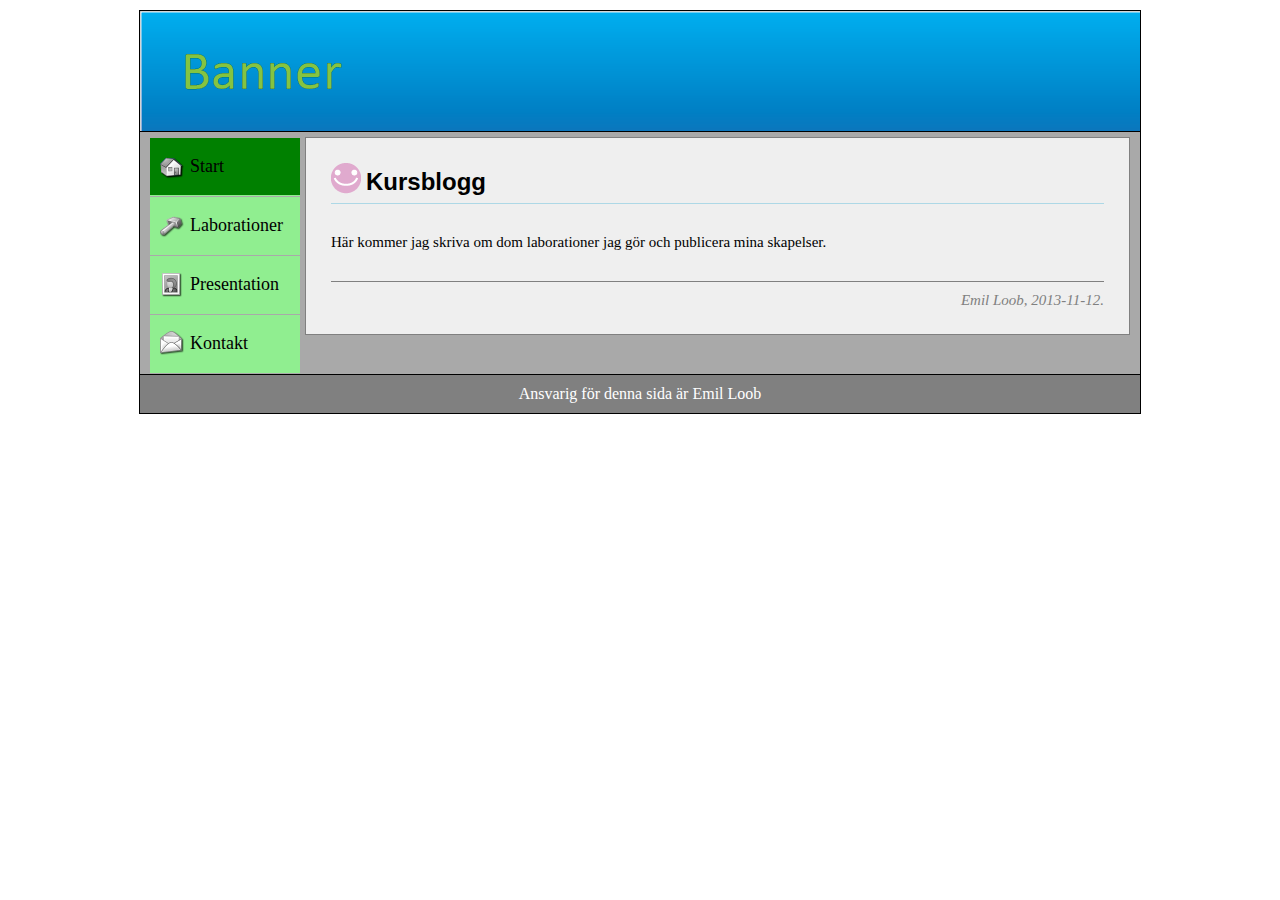
<file: index.html>
<!doctype html>
<html lang="sv">
	<head>
		<meta charset="utf-8" />
		<link rel="stylesheet" href="css/style.css" />
		<link href="css/print.css" type="text/css" rel="stylesheet" media="print">
		<title>Emil Loob</title>
	</head>
	
	<body>
		<div id="divbody">
			<header id="topheader">
				<h1 class="printonly">Emils Hemsida</h1>
			</header>
			
			<nav id="sidemenu">
				<ul>
					<li>
						<a href="index.html" id="activebutton" class="start">Start</a>
					</li>
					<li>
						<a href="pages/laborationer.html" class="laborationer">Laborationer</a>
					</li>
					<li>
						<a href="pages/presentation.html" class="presentation">Presentation</a>
					</li>
					<li>
						<a href="pages/kontakt.html" class="kontakt">Kontakt</a>
					</li>
				</ul>
			</nav>
			
			<section id="thecontent">
				<article>
					<header>
						<h1>Kursblogg</h1>
					</header>
					<section>
						<p>Här kommer jag skriva om dom laborationer jag gör och publicera mina skapelser.</p>
					</section>
					<footer>
						<p><em>Emil Loob, 2013-11-12.</em></p>
					</footer>
				</article>
			</section>
			
			<aside>
			</aside>
			
			<footer id="thefooter">
				Ansvarig för denna sida är Emil Loob
			</footer>
		</div>
	</body>
</html>
</file>
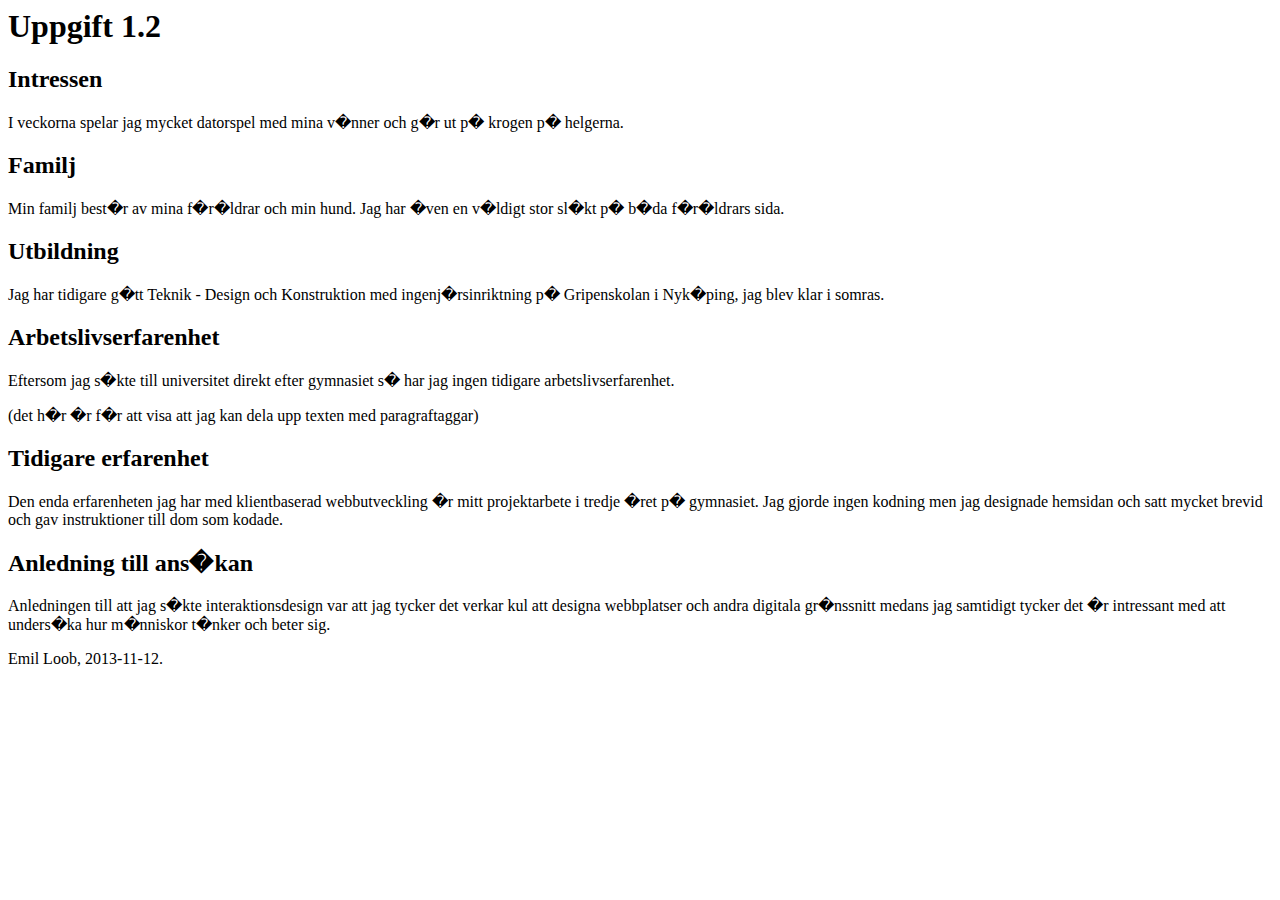
<file: presentation.html>
<html>
<head>
<title>Emil Loob - Presentation</title>
</head>
<body>
<h1>Uppgift 1.2</h1>
<h2>Intressen</h2>
<p>I veckorna spelar jag mycket datorspel med mina v�nner och g�r ut p� krogen p� helgerna.</p>
<h2>Familj</h2>
<p>Min familj best�r av mina f�r�ldrar och min hund. Jag har �ven en v�ldigt stor sl�kt p� b�da f�r�ldrars sida.</p>
<h2>Utbildning</h2>
<p>Jag har tidigare g�tt Teknik - Design och Konstruktion med ingenj�rsinriktning p� Gripenskolan i Nyk�ping, jag blev klar i somras.</p>
<h2>Arbetslivserfarenhet</h2>
<p>Eftersom jag s�kte till universitet direkt efter gymnasiet s� har jag ingen tidigare arbetslivserfarenhet.</p>
<p>(det h�r �r f�r att visa att jag kan dela upp texten med paragraftaggar)</p>
<!-- Det h�r �r f�r att visa att jag kan skriva kommentarer -->
<h2>Tidigare erfarenhet</h2>
<p>Den enda erfarenheten jag har med klientbaserad webbutveckling �r mitt projektarbete i tredje �ret p� gymnasiet. Jag gjorde ingen kodning men jag designade hemsidan och satt mycket brevid och gav instruktioner till dom som kodade.</p>
<h2>Anledning till ans�kan</h2>
<p>Anledningen till att jag s�kte interaktionsdesign var att jag tycker det verkar kul att designa webbplatser och andra digitala gr�nssnitt medans jag samtidigt tycker det �r intressant med att unders�ka hur m�nniskor t�nker och beter sig.</p>
<p>Emil Loob, 2013-11-12.</p>
</body>
</html>
</file>
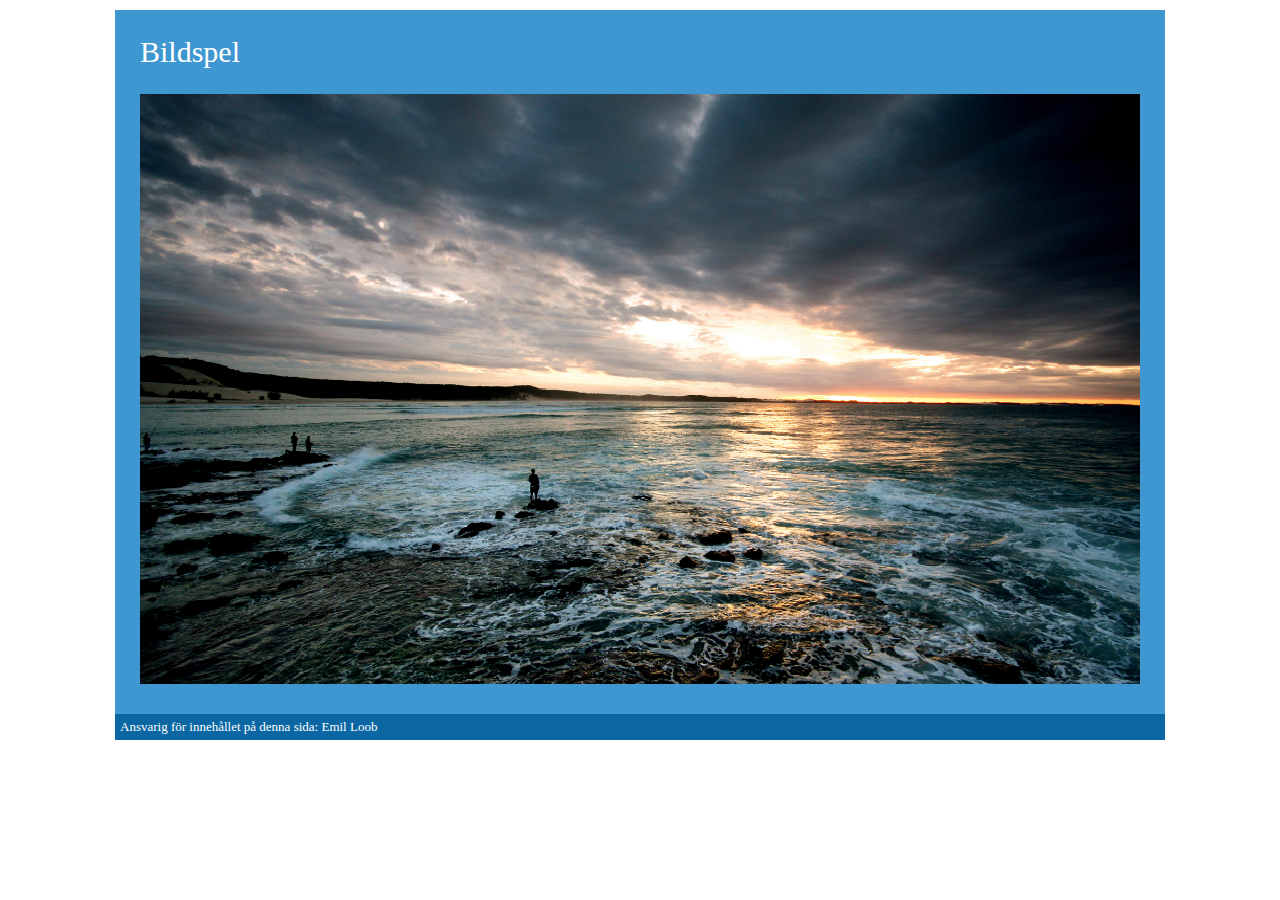
<file: bildspel/bildspel.html>
<!doctype html>
<html lang="sv">
	<head>
	   <meta charset="utf-8" />
	   <link rel="stylesheet" href="bildspel.css" />
	   <title>Bildspel</title>
	</head>
 
	<body>
		<div id="divbody">
		
			<p class="rubrik">
				Bildspel
			<p>
		
			<p>
				<img alt="bildspel" id="bildspel" src="" />
			</p>
			
			<footer id="thefooter">
				Ansvarig för innehållet på denna sida: Emil Loob
			</footer>
			
			<script type="text/javascript" src="bildspel.js"></script>
			
		</div>
	</body>
</html>
</file>
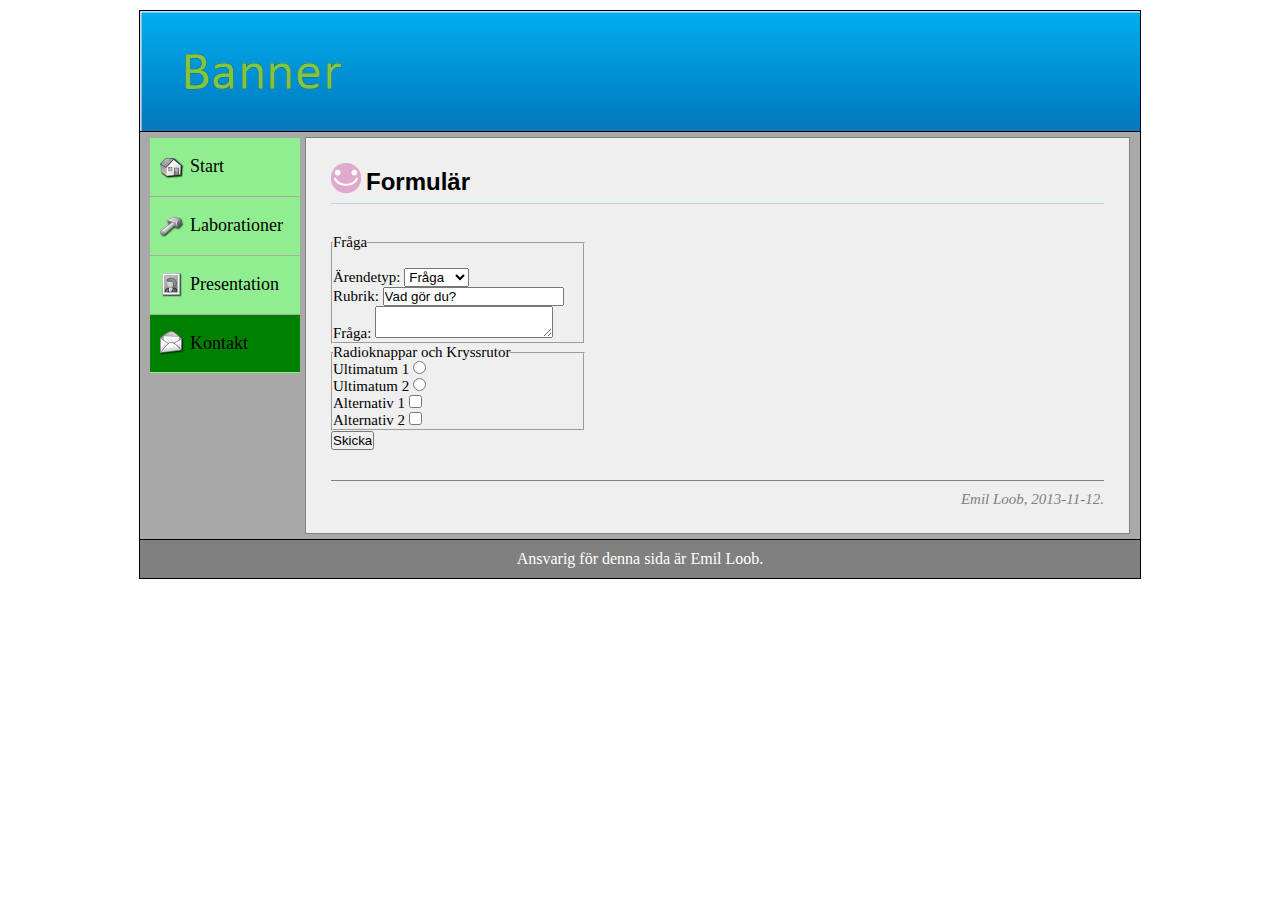
<file: pages/kontakt.html>
<!doctype html>
<html lang="sv">
	<head>
		<meta charset="utf-8" />
		<link rel="stylesheet" href="../css/style.css" />
		<link href="../css/print.css" type="text/css" rel="stylesheet" media="print">
		<title>Kontakt</title>
	</head>
	
	<body>
		<div id="divbody">
			<header id="topheader">
				<h1 class="printonly">Emils Hemsida</h1>
			</header>
			
			<nav id="sidemenu">
				<ul>
					<li>
						<a href="../index.html" class="start">Start</a>
					</li>
					<li>
						<a href="laborationer.html" class="laborationer">Laborationer</a>
					</li>
					<li>
						<a href="presentation.html" class="presentation">Presentation</a>
					</li>
					<li>
					<a href="kontakt.html" id="activebutton" class="kontakt">Kontakt</a>
					</li>
				</ul>
			</nav>
			<section id="thecontent">
				<article>
					<header>
						<h1>Formulär</h1>
					</header>
					<section>
						<form id="form" name="form" method="post" action="http://voyager.lnu.se/tekinet/kurser/dtt/wp_webbintro/form.php">
							<fieldset style="width: 250px;">
								<legend>Fråga</legend>
								<label for="arendetyp"><br />
									Ärendetyp:
								</label>
								<select name="arendetyp" id="arendetyp">
									<option> Fråga </option>
									<option value="fraga1"> Fråga1 </option>
									<option value="fraga2"> Fråga2 </option>
								</select> <br>
								<label for="rubrik">Rubrik:</label>
								<input type="text" name="rubrik" id="rubrik" value="Vad gör du?"/> <br>
								<label for="fraga">Fråga:</label>
								<textarea name="fraga" id="fraga" rows="2"></textarea>
							</fieldset>
							<fieldset style="width: 250px;" >
								<legend>Radioknappar och Kryssrutor</legend>
								<label for="ult1">Ultimatum 1</label> 
								<input type="radio" name="ult" id="ult1" value="ult1" /><br />
								<label for="ult2">Ultimatum 2</label>
								<input type="radio" name="ult" id="ult2" value="ult2" /><br />
								<label for="alt1">Alternativ 1</label> 
								<input type="checkbox" name="alt1" id="alt1" value="alt1" /><br />
								<label for="alt2">Alternativ 2</label>
								<input type="checkbox" name="alt2" id="alt2" value="alt2" /><br />
							</fieldset>
								<input type="submit" name="skicka" id="skicka" value="Skicka" />
						</form>
					</section>
					<footer>
						<p><em>Emil Loob, 2013-11-12.</em></p>
					</footer>
				</article>
			</section>
			<footer id="thefooter">
				Ansvarig för denna sida är Emil Loob.
			</footer>
		</div>
	</body>
</html>
</file>
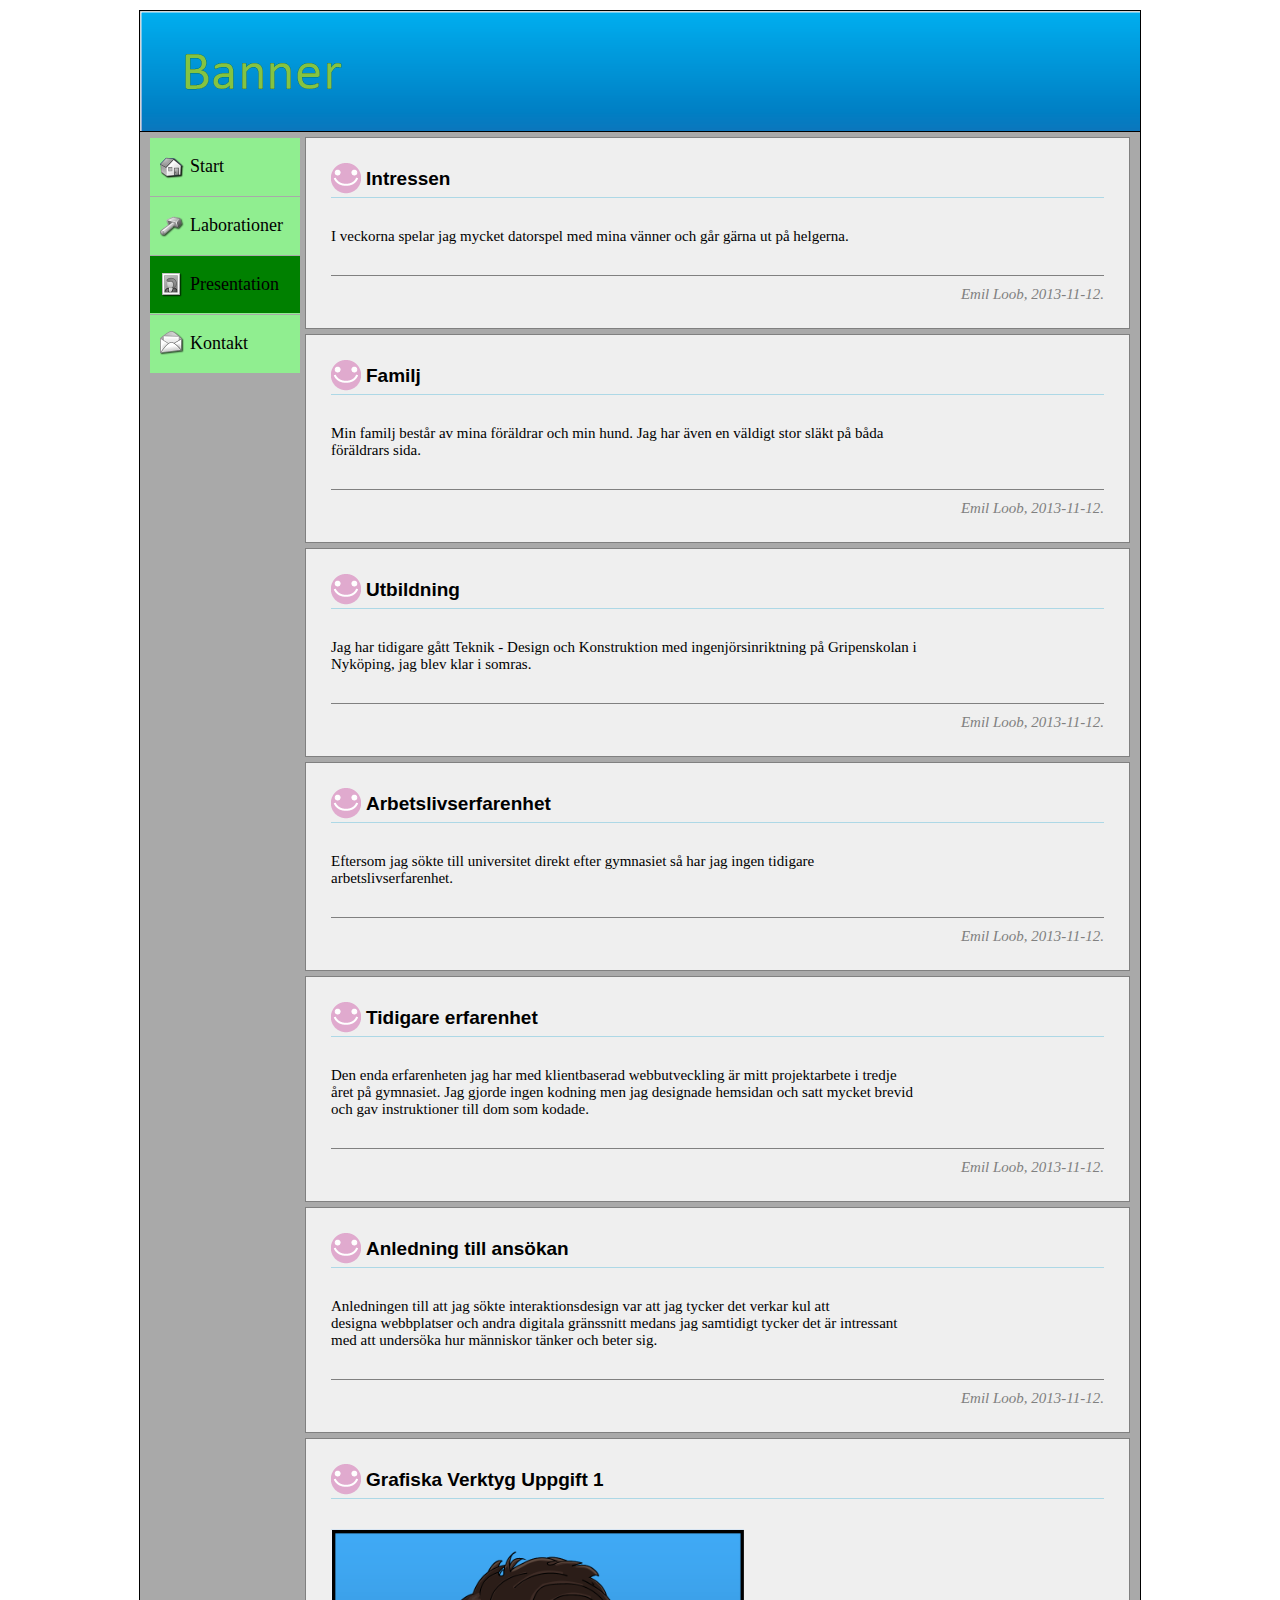
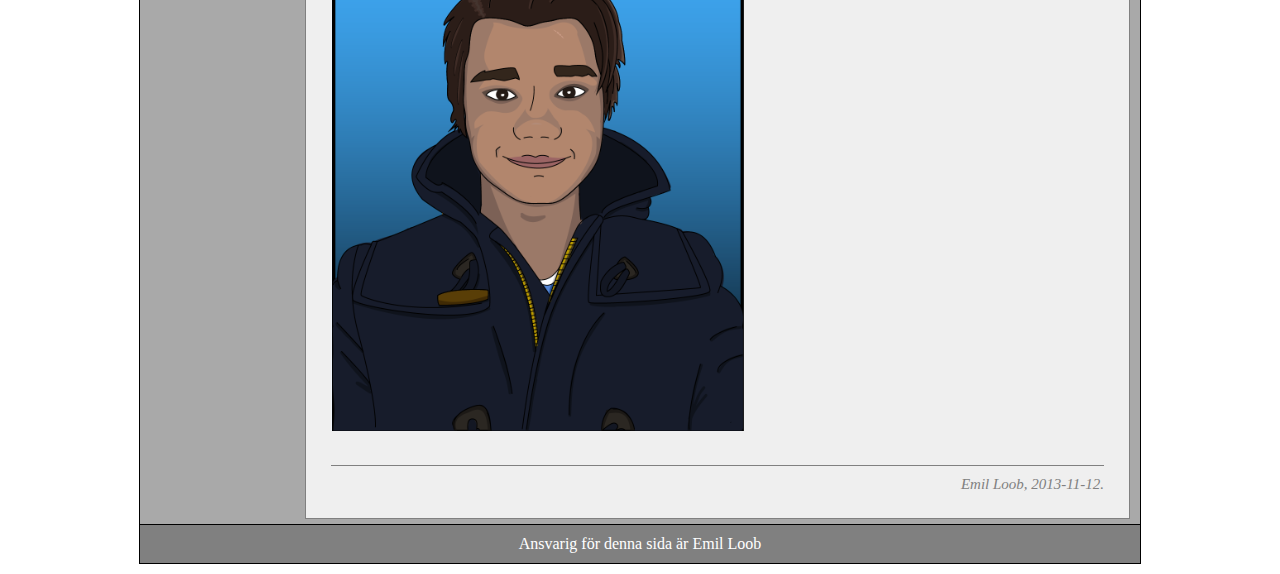
<file: pages/presentation.html>
<!doctype html>
<html lang="sv">
	<head>
		<meta charset="utf-8" />
		<link rel="stylesheet" href="../css/style.css" />
		<link href="../css/print.css" type="text/css" rel="stylesheet" media="print">
		<title>Presentation</title>
	</head>
	
	<body>
		<div id="divbody">
			<header id="topheader">
				<h1 class="printonly">Emils Hemsida</h1>
			</header>
			
			<nav id="sidemenu">
				<ul>
					<li>
						<a href="../index.html" class="start">Start</a>
					</li>
					<li>
						<a href="laborationer.html" class="laborationer">Laborationer</a>
					</li>
					<li>
						<a href="presentation.html" id="activebutton" class="presentation">Presentation</a>
					</li>
					<li>
					<a href="kontakt.html" class="kontakt">Kontakt</a>
					</li>
				</ul>
			</nav>
			
			<section id="thecontent">
				<article>
					<header>
						<h2>Intressen</h2>
					</header>
					<section>
						<p>I veckorna spelar jag mycket datorspel med mina vänner och går gärna ut på helgerna.</p>
					</section>
					<footer>
					<p><em>Emil Loob, 2013-11-12.</em></p>
					</footer>
				</article>
				<article>
					<header>
						<h2>Familj</h2>
					</header>
					<section>
						<p>Min familj består av mina föräldrar och min hund. Jag har även en väldigt stor släkt på båda<br>
						föräldrars sida.</p>
					</section>
					<footer>
					<p><em>Emil Loob, 2013-11-12.</em></p>
					</footer>
				</article>
				<article>
					<header>
						<h2>Utbildning</h2>
					</header>
					<section>
						<p>Jag har tidigare gått Teknik - Design och Konstruktion med ingenjörsinriktning på Gripenskolan i<br>
						Nyköping, jag blev klar i somras.</p>
					</section>
					<footer>
					<p><em>Emil Loob, 2013-11-12.</em></p>
					</footer>
				</article>
				<article>
					<header>
						<h2>Arbetslivserfarenhet</h2>
					</header>
					<section>
						<p>Eftersom jag sökte till universitet direkt efter gymnasiet så har jag ingen tidigare<br>
						arbetslivserfarenhet.</p>
					</section>
					<footer>
					<p><em>Emil Loob, 2013-11-12.</em></p>
					</footer>
				</article>
				<article>
					<header>
						<h2>Tidigare erfarenhet</h2>
					</header>
					<section>
						<p>Den enda erfarenheten jag har med klientbaserad webbutveckling är mitt projektarbete i tredje<br>
						året på gymnasiet. Jag gjorde ingen kodning men jag designade hemsidan och satt mycket brevid<br>
						och gav instruktioner till dom som kodade.</p>
					</section>
					<footer>
					<p><em>Emil Loob, 2013-11-12.</em></p>
					</footer>
				</article>
				<article>
					<header>
						<h2>Anledning till ansökan</h2>
					</header>	
					<section>
						<p>Anledningen till att jag sökte interaktionsdesign var att jag tycker det verkar kul att<br>
						designa webbplatser och andra digitala gränssnitt medans jag samtidigt tycker det är intressant<br>
						med att undersöka hur människor tänker och beter sig.</p>
					</section>
					<footer>
						<p><em>Emil Loob, 2013-11-12.</em></p>
					</footer>
				</article>
				<article>
					<header>
					<h2>Grafiska Verktyg Uppgift 1</h2>
					</header>
					<section>
						<a id="bild1"><img src="../pics/mam.jpg" alt="Bild1" width="413" height="502"></a>
					</section>
					<footer>
						<p><em>Emil Loob, 2013-11-12.</em></p>
					</footer>
				</article>
			</section>
			
			<footer id="thefooter">
				Ansvarig för denna sida är Emil Loob
			</footer>
		</div>
	</body>
</html>
</file>
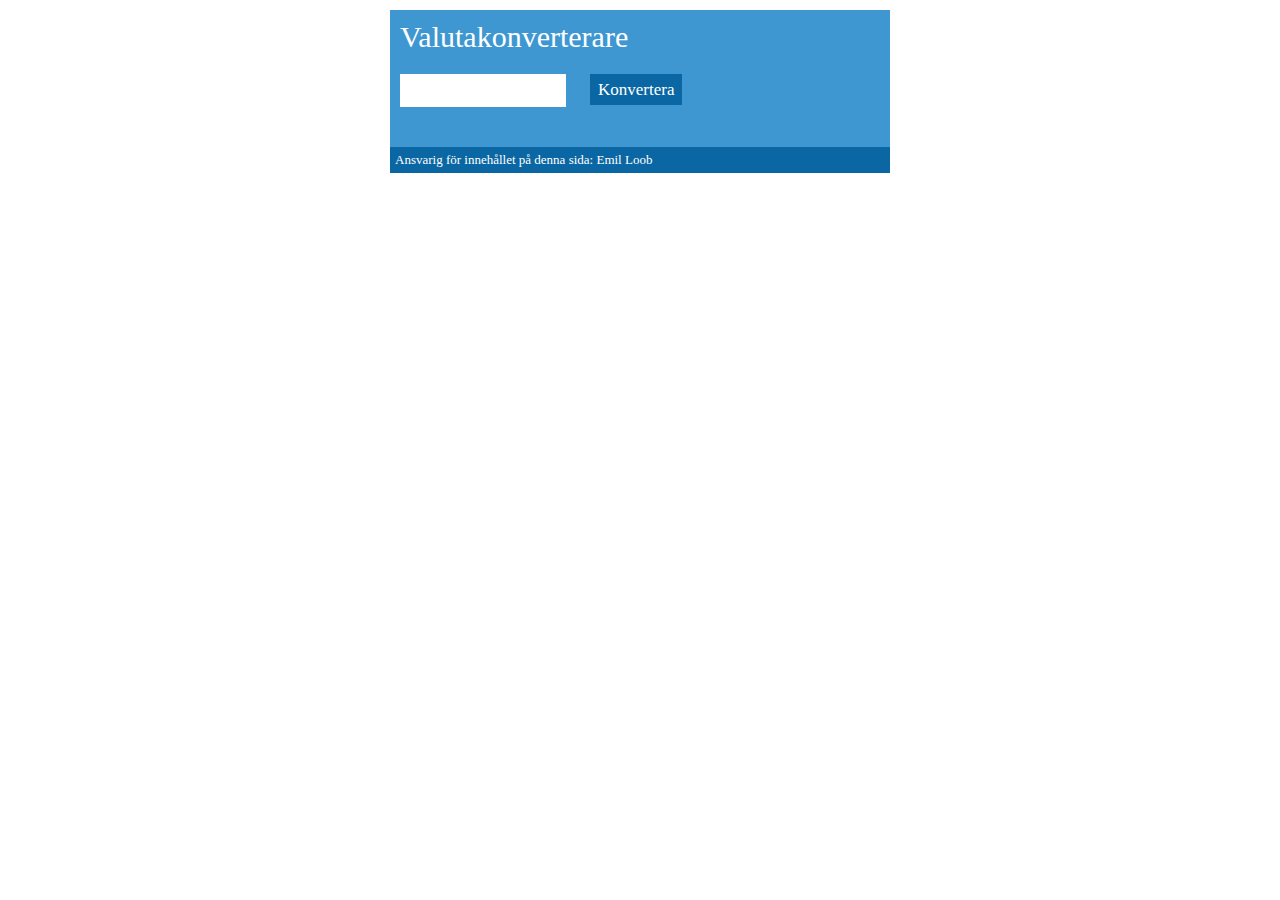
<file: valuta/valuta.html>
<!doctype html>
<html lang="sv">
	<head>
	   <meta charset="utf-8" />
	   <link rel="stylesheet" href="style.css" />
	   <title>Valutakonverteraren</title>
	</head>
	
	<body>
		<div id="divbody">
			
			<h1 class="valuta">Valutakonverterare</h1>
			<input type="text" id="amount"/>	
			<a href="#" class="button">Konvertera</a>
			
			<table>
				<tbody id="tbody">
				</tbody>
			</table>
			
			
			<footer id="thefooter">
				Ansvarig för innehållet på denna sida: Emil Loob
			</footer>

		</div>
		<script type="text/javascript" src="javascript.js"></script>
	</body>
</html>
</file>
<file: css/print.css>
#sidemenu{
	display: none
}
#topheader {
	width:auto;
	height:auto;
	background-repeat: no-repeat;
	border-bottom: none;
	margin-top:20px;
}
#thecontent{
	float: left;
	width: auto;
	margin: 15px none;
	border:none;
}
article {
	background-color: white;
	border: none;
	margin: 0px;
	padding: 0px;
}
article header {
	width:1000px;
	background-image:none;
	background-repeat: no-repeat;
	border-bottom: none;
	padding: 20px 0px 0px 0px;
	margin-bottom: 0px;
}
article section {
	
}
article footer {
	margin-top: 15px;
	border-top: 1px solid black;
	padding-top: 10px;
	text-align: right;
	color:black;
}
article header h1{
	font: bold 24px Arial;
	padding-left:0px;
}
article header h2{
	font: bold 19px Arial;
	padding-left:0px;
}
article header h3{
	font: bold 17px Arial;
	padding-left:0px;
}
#divbody{
	background-color: white;
	border: none;
	padding: 0px;
	width: 1000px;
	margin: 10px auto;
	text-align:left;
}
#thefooter{
	float:;
	clear:both;
	text-align:center;
	padding:10px;
	border-top: none;
	background: white;
	color: black;
}

.linkbutton {
	display: none;
}
a:link, a:visited, a:hover  {
	color:black;
	font-style:none;
	text-decoration:none;
}


thead tr td{
	background-color:white;
}
tfoot tr td {
	background-color:white;
}
tbody tr td {
	padding:5px;
	text-align:left;
	height:20px;
	vertical-align:top;
	color:black;
	background-color:white;
}
div.hidejump{
	display: none;
}
.printonly{
	display:block;
	background:white;
	font-size: 35px;
}
</file>
<file: css/style.css>
/* Reset */
*{
	margin: 0px;
	padding: 0px;
}
/* Texter */
h1{
	font: bold 24px Arial;
}
h2{
	font: bold 19px Arial;
}
h3{
	font: bold 17px Arial;
}
section{
	font: 15px Calibri;
}

header, section, footer, nav, aside, article, hgroup{
	display:block;
}
body{
	text-align:center; /* behövs för äldre browsers för att få allt centrerat */
	background-color: white;
}

/* Sidans huvuddel, alltså allt utom body bakgrunden */
#divbody{
	background-color: darkgrey;
	border: 1px solid black;
	width: 1000px;
	margin: 10px auto;
	text-align:left;
}

/* Top ruta - banner */
#topheader {
	background-image:url('pics/banner.png');
	width:1000px;
	height:120px;
	background-repeat: no-repeat;
	border-bottom: 1px solid black;
}
.printonly{
	display: none;
}

/* Sidomeny */
#sidemenu{
	background: lightgreen;
	float:left;
	width: auto;
	margin: 6px 0px 0px 10px;
	padding:0px;
}
#sidemenu ul li{
	display: block;
	list-style:none;
	padding: 0px;
	height: 58px;
	width: 150px;
	text-align: left;
	font: 18px calibri;
	background: lightgreen;
	border-top: 0px;
	border-bottom: 1px;
	border-right: 0px;
	border-left: 0px;
	border-style: solid;
	border-color: darkgrey;
}
#sidemenu a:link {
	display: block;
	padding: 18px 0px 18px 40px;
	color: black;
	background: ;
	text-decoration:none;
}
#sidemenu a:visited {
	color: black;
	text-decoration:none;
}
#sidemenu a:hover {
	display: block;
	height: 22px;
	color: lightblue;
	background-color: white;
	text-decoration:none;
}
#activebutton{
	background: green;
}

#sidemenu li a {
	background-image:url('pics/sprite.png');
	background-repeat:no-repeat;
}

#sidemenu li a:hover#activebutton{
	background-color: white;
}

#sidemenu li a.start{
	background-position:10px -30px;
}
#sidemenu li a:hover.start{
	background-position: 10px 18px;
}

#sidemenu li a.laborationer{
	background-position:10px -126px;
}
#sidemenu li a:hover.laborationer{
	background-position: 10px -78px;
	margin-left:;
}

#sidemenu li a.presentation{
	background-position:10px -223px;
}
#sidemenu li a:hover.presentation{
	background-position: 10px -175px;
	margin-left:;
}

#sidemenu li a.kontakt{
	background-position:10px -320px;
}
#sidemenu li a:hover.kontakt{
	background-position: 10px -272px;
	margin-left:;
}

/* Sidans innehåll */
#thecontent{
	float: left;
	width: 835px;
	margin: 15px none;
}
article {
	background-color: #EFEFEF;
	border: 1px solid grey;
	margin: 5px;
	padding: 25px;
}
article header {
	background-image:url('pics/smiley.png');
	background-repeat: no-repeat;
	border-bottom: 1px solid lightblue;
	padding: 5px 0px 7px 0px;
	margin-bottom: 15px;
}
article section {
	padding: 15px 0px 15px 0px;
}
article footer {
	margin-top: 15px;
	border-top: 1px solid grey;
	padding-top: 10px;
	text-align: right
}
article header h1{
	font: bold 24px Arial;
	padding-left:35px;
}
article header h2{
	font: bold 19px Arial;
	padding-left:35px;
}
article header h3{
	font: bold 17px Arial;
	padding-left:35px;
}
article footer {
	color:grey;
}
.hots {
	border: 1px solid black;
	margin: 0px 0px 10px 10px;
	float:right;
}
/* Länkknappar */
.linkbutton {
	display: block;
	height: 25px;
	width: 130px;
	background: #0095C7;
	text-align: center;
	padding-top: 8px;
	padding-left: 0px;
	font: 15px arial bold;
	border: 1px solid black;
	text-decoration: none;
	list-style:none;
	margin: 10px 0px 10px 0px;
}
section nav a:link {
	color: black;
	text-decoration:none;
}
section nav a:visited {
	color:black;
	text-decoration:none;
}
section nav a:hover {
	color: white;
	background: #0095C7;
	text-decoration:none;
}
#linkbuttontext li{
	list-style:none;
}

/* Rutan längst ned på hela sidan */
#thefooter{
	clear:both;
	text-align:center;
	padding:10px;
	border-top: 1px solid black;
	background: grey;
	color: white;
}
/* Tabellen */
table, th, td {
border: 1px solid black
}
table {
	border-collapse:collapse;
	width: 400px;
	margin-top:10px;
}
thead tr td{
	padding:7px;
	text-align:left;
	height:20px;
	vertical-align:top;
	color:black;
	background-color:#0095C7;
}
tfoot tr td {
	padding:7px;
	text-align:left;
	height:20px;
	vertical-align:top;
	color:black;
	background-color:darkgrey;
}
tbody tr td {
	padding:5px;
	text-align:left;
	height:20px;
	vertical-align:top;
	color:black;
	background-color:white;
}

/* Visa/dölj tabell interaktivitet */

.show {
	display: block;
}

.hide {
	display: none;
}

#hidebutton {
	display: block;
	height: 25px;
	width: 130px;
	background: #0095C7;
	text-align: center;
	padding-top: 8px;
	padding-left: 0px;
	font: 15px arial bold;
	border: 1px solid black;
	text-decoration: none;
	list-style:none;
	margin: 10px 0px 10px 0px;
	cursor: pointer;
}

#hidebutton:hover {
	color: white;
}
</file>
<file: bildspel/bildspel.css>
/* Reset */
*{
	margin: 0px;
	padding: 0px;
}

header, section, footer, nav, aside, article, hgroup{
	display:block;
}

/* Försäkring att sidan centreras även på äldre webbläsare */
body{
	text-align:center;
	background-color: white;
}

/* Huvudkroppen */
#divbody{
	background-color: #3E97D1;
	border: none;
	width: 1050px;
	margin: 10px auto;
	text-align:left;
	
}

/* Rubrik */
.rubrik{
	display: block;
	font: 30px calibri;
	text-align: left;
	padding: 25px;
	color: white;
}

/* centrerar bildspelet */
#bildspel {
	display: block;
	margin: 0px auto;
}

/* "Ansvarig för hemsidan"-rutan längst ned */
#thefooter{
	clear:both;
	padding:5px;
	border-top: none;
	background: #0A67A3;
	font: 13px calibri italic;
	color: white;
	margin-top: 30px;
}
</file>
<file: valuta/style.css>
/* Reset */
*{
	margin: 0px;
	padding: 0px;
}

header, section, footer, nav, aside, article, hgroup{
	display:block;
}

/* Försäkring att sidan centreras även på äldre webbläsare */
body{
	text-align:center;
	background-color: white;
}

/* Huvudkroppen */
#divbody{
	background-color: #3E97D1;
	border: none;
	width: 500px;
	margin: 10px auto;
	text-align:left;
	
}

/* Rubriken högst upp */
.valuta{
	display: block;
	font: 30px calibri;
	text-align: left;
	padding: 10px;
	color: white;
}

/* Rutan där man skriver in valutan */
#amount {
	width: 150px;
	font: 15px calibri;
	margin: 10px;
	padding: 8px;
	border-style: none;
}

/* Konvertera-knappen */
.button {
	display: inline;
	width: 150px;
	background: #0A67A3;
	text-align: center;
	padding: 6px 8px 6px 8px;
	font: 17px calibri ;
	border: none;
	text-decoration: none;
	list-style:none;
	margin: 10px;
	cursor: pointer;
	color: white;
}

.button:hover {
	background: #65A6D1;
	color: white;
}

/* "Ansvarig för hemsidan"-rutan längst ned */
#thefooter{
	clear:both;
	padding:5px;
	border-top: none;
	background: #0A67A3;
	font: 13px calibri italic;
	color: white;
	margin-top: 30px;
}

/* Tabellen som poppar upp när man har konverterat minst en gång */
table {
	margin: auto;
	width: 500px;
	font: 16px calibri;
}
tr {
	background-color: #65A6D1;
}
td {
	padding-left: 5px;
}
</file>
